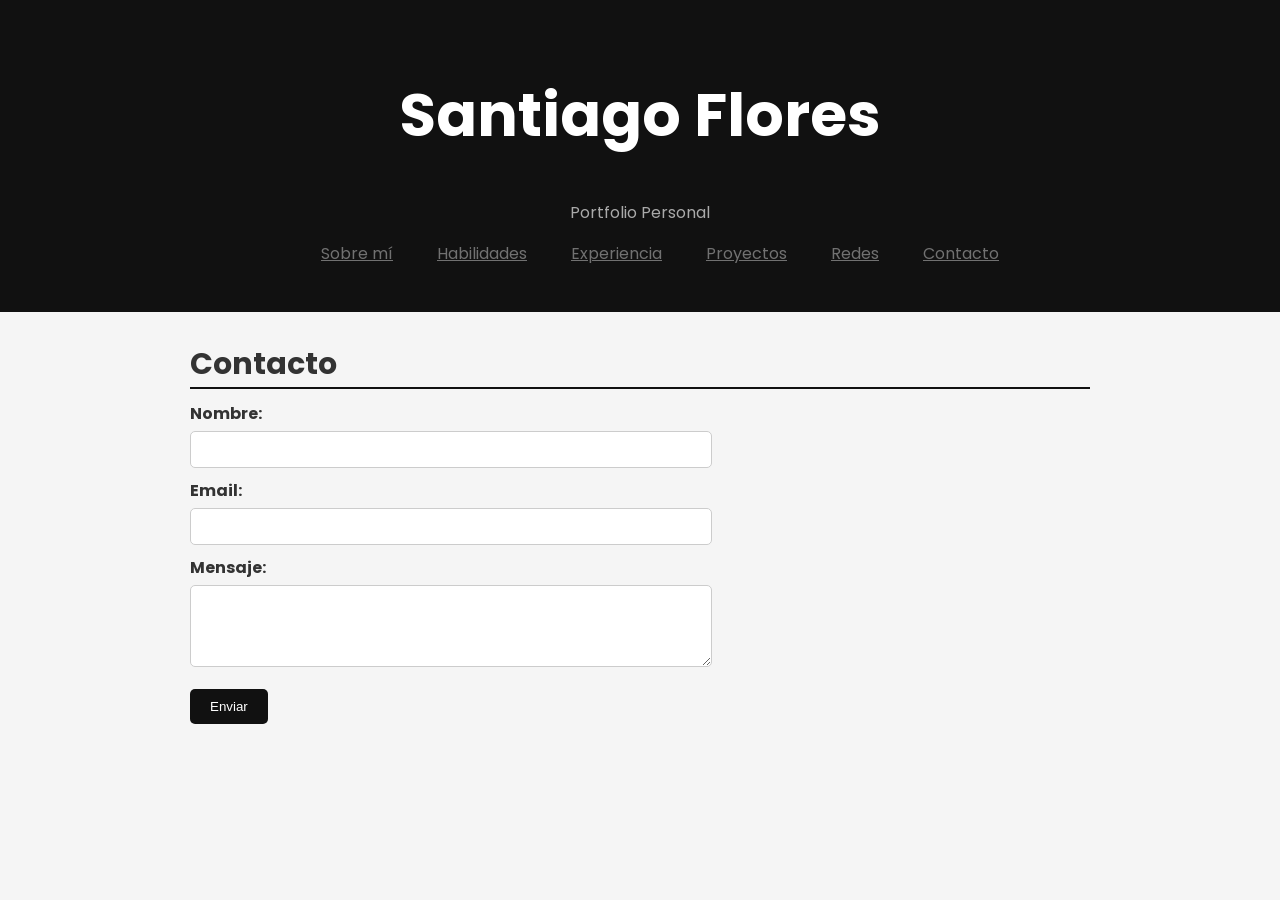
<file: contacto.html>
<!DOCTYPE html>
<html>
<head>
    <meta charset="UTF-8">
    <meta name="viewport" content="width=device-width, initial-scale=1.0">
    <title>Santiago Flores - Contacto</title>
    <link rel="stylesheet" href="css/TP1Estilo.css">
    <link href="https://fonts.googleapis.com/css2?family=Poppins&display=swap" rel="stylesheet">
</head>

<body>
    <header>
        <h1>Santiago Flores</h1>
        <p>Portfolio Personal</p>
        <nav>
            <ul>
                <li><a href="index.html">Sobre mí</a></li>
                <li><a href="habilidades.html">Habilidades</a></li>
                <li><a href="experiencia.html">Experiencia</a></li>
                <li><a href="proyectos.html">Proyectos</a></li>
                <li><a href="redes.html">Redes</a></li>
                <li><a href="contacto.html">Contacto</a></li>
            </ul>
        </nav>
    </header>

    <main class="container">

        <section id="contacto">
            <h2>Contacto</h2>
            <form>
                <label>Nombre:</label>
                <input type="text" name="nombre">
                
                <label>Email:</label>
                <input type="email" name="email">

                <label>Mensaje:</label>
                <textarea name="mensaje" rows="4"></textarea>
                
                <button type="submit">Enviar</button>
            </form>
        </section>

    </main>
</body>
</html>
</file>
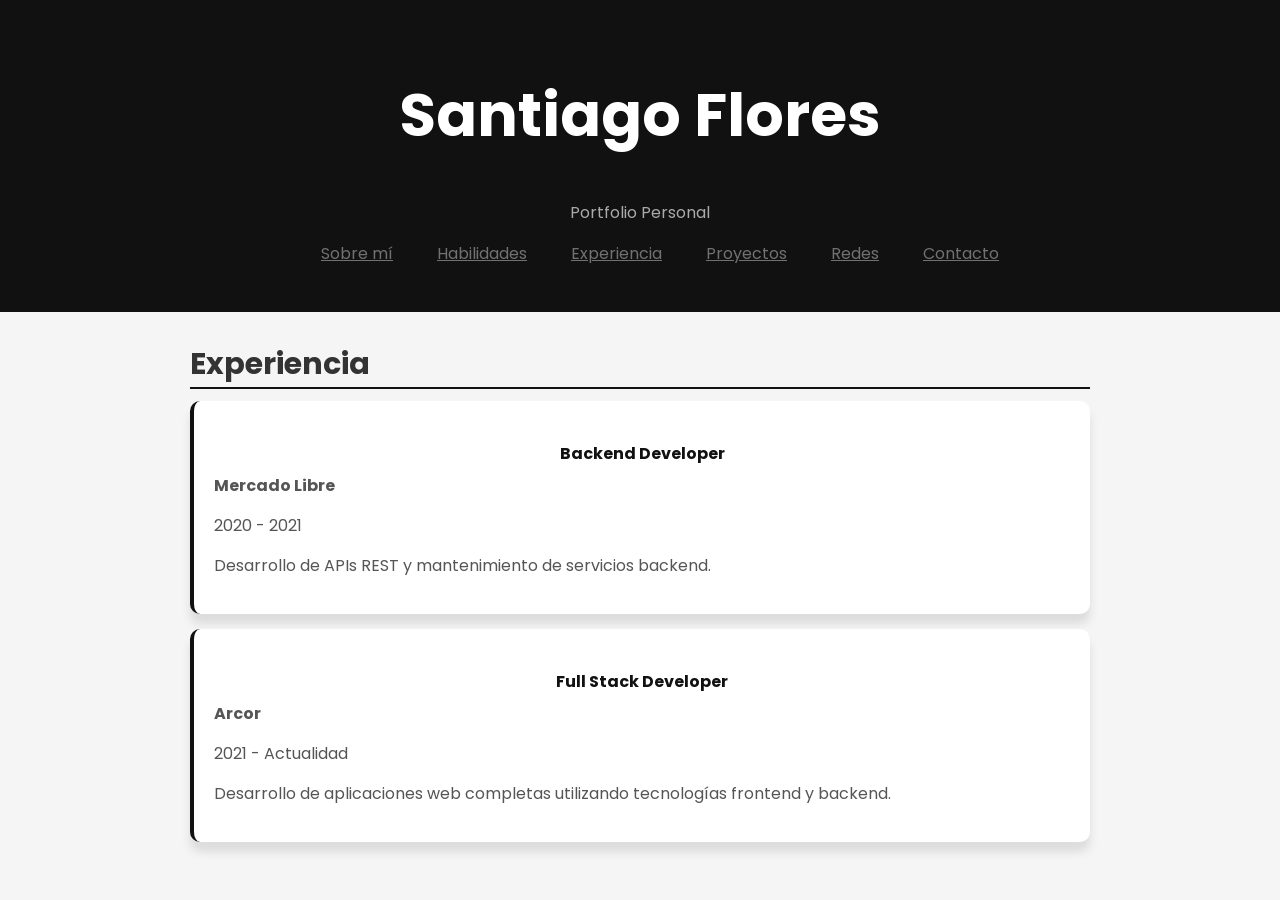
<file: experiencia.html>
<!DOCTYPE html>
<html lang="es">
<head>
    <meta charset="UTF-8">
    <meta name="viewport" content="width=device-width, initial-scale=1.0">
    <title>Santiago Flores - Experiencia</title>
    <link rel="stylesheet" href="css/TP1Estilo.css">
    <link href="https://fonts.googleapis.com/css2?family=Poppins&display=swap" rel="stylesheet">
</head>

<body>

    <header>
        <h1>Santiago Flores</h1>
        <p>Portfolio Personal</p>
        <nav>
            <ul>
                <li><a href="index.html">Sobre mí</a></li>
                <li><a href="habilidades.html">Habilidades</a></li>
                <li><a href="experiencia.html">Experiencia</a></li>
                <li><a href="proyectos.html">Proyectos</a></li>
                <li><a href="redes.html">Redes</a></li>
                <li><a href="contacto.html">Contacto</a></li>
            </ul>
        </nav>
    </header>

    <main class="container">

        <section id="experiencia">
            <h2>Experiencia</h2>

            <div class="exp-item">
                <h3>Backend Developer</h3>
                <p class="exp-empresa">Mercado Libre</p>
                <p>2020 - 2021</p>
                <p>Desarrollo de APIs REST y mantenimiento de servicios backend.</p>
            </div>

            <div class="exp-item">
                <h3>Full Stack Developer</h3>
                <p class="exp-empresa">Arcor</p>
                <p>2021 - Actualidad</p>
                <p>Desarrollo de aplicaciones web completas utilizando tecnologías frontend y backend.</p>
            </div>

        </section>

    </main>

</body>
</html>
</file>
<file: css/TP1Estilo.css>
/*  ESTILOS GENERALES  */
body {
    font-family: 'Poppins', sans-serif; /* Fuente de Google Fonts */
    background-color: #f5f5f5;          /* Fondo gris claro */
    color: #333;                         /* Color de texto general */
    margin: 0;                           /* Saca el margen por defecto del navegador */
}

a {
    color: #111; /* Color de los links en Redes sociales*/
}

img {
    display: block;       /* Evita espacio extra debajo de las imágenes */
    border-radius: 10px;  /* Bordes redondeados */
    width: 300px;         /* Ancho por defecto */
}




/*  HEADER Y NAVEGACIÓN  */

header {
    background-color: #111; /* Fondo negro */
    text-align: center;       /* Centra todo el contenido */
    padding: 30px 20px;       /* Espacio interno arriba/abajo y costados */
}

header h1 {
    font-size: 60px; /* Santiago Flores*/
    color: white;
}

header p {
    color: #aaa;      /* Gris claro para el subtítulo */
    font-size: 16px;
}

nav ul {
    list-style: none; /* Saca los puntos de la lista */
}

nav ul li {
    display: inline;  /* Pone los items del nav en fila */
    margin: 0 20px;   /* Espacio entre cada item */
}

nav ul li a {
    color: #717171;        /* Color para los links del nav */
}



/*  CONTENEDOR  */

.container {
    max-width: 900px;   /* Ancho máximo del contenido */
    margin: 30px auto;  /* Centra horizontalmente con margen arriba/abajo */
}




/*  SECCIONES GENERALES  */

section h2 {
    font-size: 30px;                 /* Tamaño de los títulos de las secciones*/
    margin-bottom: 12px;
    border-bottom: 2px solid #111; /* Línea debajo del título */
}

section h3 {
    font-size: 16px;
    margin-top: 20px;
    margin-bottom: 8px;
    color: #111;
    text-align: center;
}

section p {
    line-height: 1.5; /* Espaciado entre líneas de texto */
    color: #555;
}



/* LISTA FLEX Habilidades y Redes */

.lista-flex {
    display: flex;           /* Activa Flexbox */
    gap: 15px;               /* Espacio entre cada item */
    flex-wrap: wrap;         /* Si no hay espacio, baja a la siguiente línea */
    padding-left: 0;         /* Saca la sangría por defecto */
    list-style: none;        /* Saca los puntos de la lista */
    justify-content: center; /* Centra los items horizontalmente */
}

.lista-flex li {
    background: #ddd;    /* Fondo gris de cada item */
    padding: 8px 12px;
    border-radius: 5px;    /* Bordes redondeados */
}



/* SOBRE MI*/

.sobre-mi-contenido {
    display: flex;
    justify-content: center; /* Centra todo */
}

.sobre-mi-texto {
    display: flex;
    flex-direction: column;  /* Apila todo en columna */
    align-items: center;     /* Centra horizontalmente */
    gap: 10px;
    max-width: 600px;
    text-align: center;
}

.sobre-mi-texto img {
    width: 200px;            /* Foto chica */
    height: 200px;
    border-radius: 50%;      /* Redonda como foto de perfil */
    object-fit: cover;
}

.sobre-mi-texto h3 {
    font-size: 24px;
    margin: 0;
}

.sobre-mi-puesto {
    color: #111;
    font-weight: bold;
    font-size: 16px;
}

.sobre-mi-datos {
    list-style: none;
    padding: 0;
    display: flex;
    flex-direction: column;
    gap: 6px;
    color: #555;
    font-size: 14px;
}



/* HABILIDADES */

#habilidades img {
    width: 40px;      /* Tamaño de los iconos de habilidades */
    height: 40px;
    margin: 0 auto;   /* Centra la imagen dentro del li */
}



/* EXPERIENCIA */

.exp-item {
    background: white;
    padding: 20px;
    border-radius: 10px;
    margin-bottom: 15px;
    box-shadow: 0 10px 10px rgba(0,0,0,0.1);  /* Sombra del recuadro */
    border-left: 4px solid #111;              /* Borde izquierdo negro */
    transition: transform 0.2s ease;            /* Animación suave al hacer hover */
}

.exp-empresa {
    font-weight: bold; /* Nombre de la empresa en negrita */
    color: #555;
    margin: 5px 0;
}



/* PROYECTOS */
.proyectos-container {
    display: flex;           /* Pone las tarjetas en fila */
    gap: 20px;
    flex-wrap: wrap;         /* Baja a la siguiente línea si no hay espacio */
    justify-content: center;
}

.proyecto {
    width: 250px;
    text-align: center;
}

.proyecto img {
    width: 100%;        /* La imagen ocupa todo el ancho de la tarjeta */
    height: 150px;
    border-radius: 10px;
}

.proyecto p {
    margin-top: 10px;    /* Espacio arriba de la descripción */
}

.proyecto h3 {
    margin-top: 15px;   /* Margenes */
    font-size: 20px;    /* Título del proyecto */
}

.proyecto .lista-flex {
    margin-top: 8px;
    gap: 8px;           /* Espacio entre las tecnologías */
}

.proyecto .lista-flex li {
    font-size: 12px;
    padding: 4px 8px;
    background: #111;   /* Fondo negro para las tecnologías */
    color: white;
}

.proyecto a {
    display: inline-block;
    margin-top: 10px;
    font-size: 13px;
    font-weight: bold;
    text-decoration: underline; /* Link subrayado para ver el proyecto */
}



/* REDES */

#redes a {
    display: flex;
    flex-direction: column; /* Icono arriba, texto abajo */
    align-items: center;
    gap: 8px;
    text-decoration: none;
}

#redes img {
    width: 50px;   /* Iconos más grandes */
    height: 50px;
    border-radius: 0; /* Saca el border-radius del img general */
}

#redes .lista-flex li {
    padding: 20px 30px;          /* Más espacio interno */
    background: white;           /* Fondo blanco */
    box-shadow: 0 4px 10px rgba(0,0,0,0.1); /* Sombra igual */
    transition: transform 0.2s ease;         /* Animación suave */
}

#redes .lista-flex li:hover {
    transform: translateY(-5px); /* Sube un poco al pasar el mouse */
}

#redes span {
    font-size: 15px;
    font-weight: bold;
}



/* CONTACTO */

#contacto form {
    max-width: 500px; /* Ancho máximo del formulario */
}

#contacto label {
    display: block;    /* Cada label ocupa su propia línea */
    margin-top: 10px;
    font-weight: bold;
}

#contacto input,#contacto textarea {  /* Mismo estilo para inputs y textarea */
    width: 100%;
    padding: 10px;
    margin-top: 5px;
    border: 1px solid #ccc;
    border-radius: 5px;
}

#contacto button {
    margin-top: 15px;
    padding: 10px 20px;
    background-color: #111;
    color: white;
    border: none;
    border-radius: 5px;
    cursor: pointer; /* Cambia el cursor a manito al pasar por encima */
}



/* RESPONSIVE */

@media (max-width: 600px) {

    .sobre-mi-contenido {
        flex-direction: column; /* Apila la foto y el texto en columna */
        text-align: center;
    }

    nav ul li {
        display: block;  /* Apila los items del nav en columna */
        margin: 10px 0;
    }

    img {
        width: 100%;
        max-width: 300px;
    }

    .lista-flex {
        flex-direction: column; /* Apila los items en columna */
        align-items: center;
    }

    .proyectos-container {
        flex-direction: column;
        align-items: center;
    }
}
</file>
